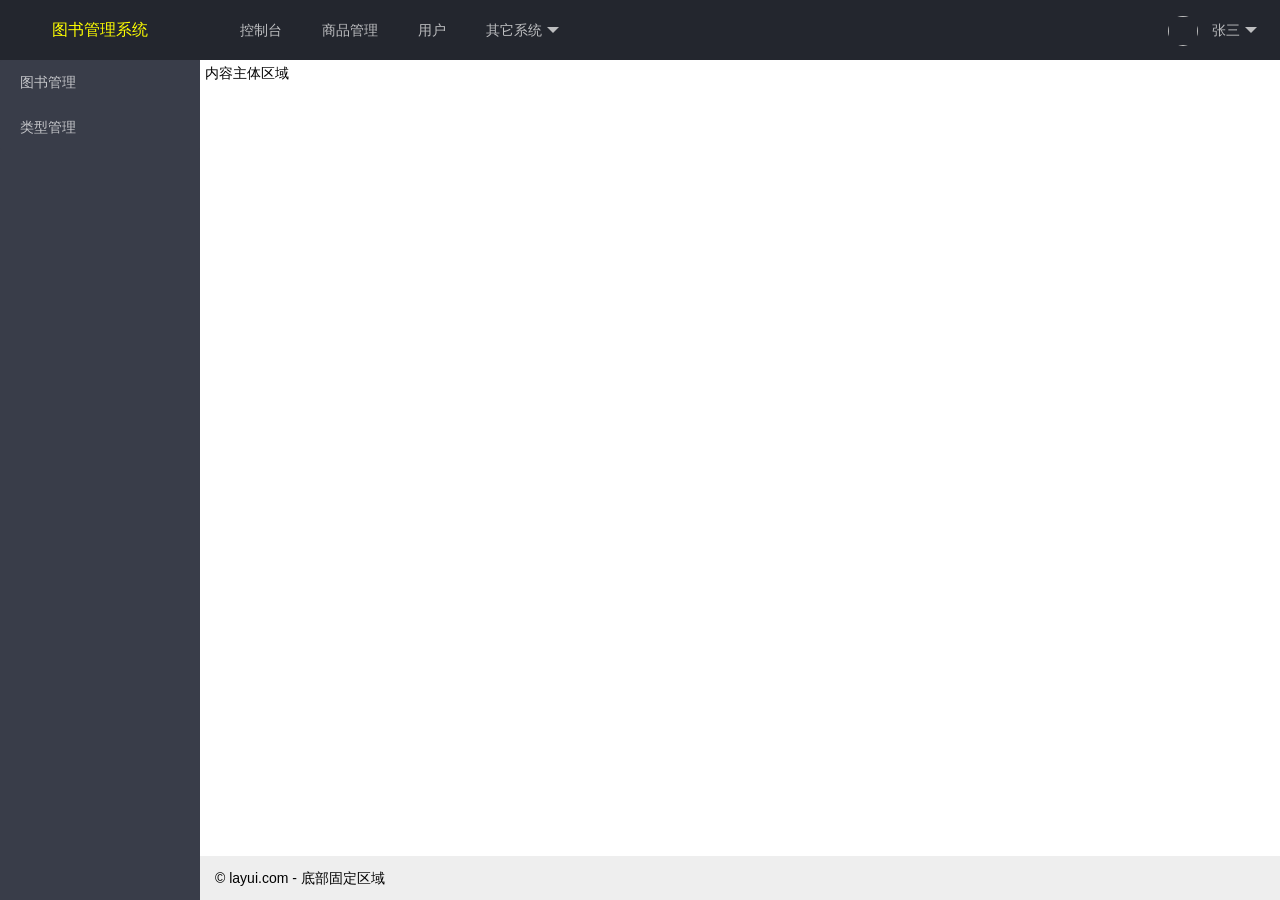
<file: test/src/main/webapp/view/index.html>
<!DOCTYPE html>
<html>
<head>
<meta charset="UTF-8">
<title>图书管理系统</title>
<link href="../static/layui/css/layui.css" type="text/css" rel="stylesheet">
<script type="text/javascript" src="../static/layui/layui.js"></script>
<script type="text/javascript" src="../static/js/jquery-3.5.1.min.js"></script>
<script type="text/javascript" src="../static/js/jquery.cookie.js"></script>
<script type="text/javascript" src="../static/js/config.js"></script>

</head>
<body class="layui-layout-body">
	<div class="layui-layout layui-layout-admin">
		<div class="layui-header">
			<div class="layui-logo"><a id="index" href="javascript:;" style="color:yellow;">图书管理系统</a></div>
			<!-- 头部区域（可配合layui已有的水平导航） -->
			<ul class="layui-nav layui-layout-left">
				<li class="layui-nav-item"><a href="">控制台</a></li>
				<li class="layui-nav-item"><a href="">商品管理</a></li>
				<li class="layui-nav-item"><a href="">用户</a></li>
				<li class="layui-nav-item"><a href="javascript:;">其它系统</a>
					<dl class="layui-nav-child">
						<dd>
							<a href="">邮件管理</a>
						</dd>
						<dd>
							<a href="">消息管理</a>
						</dd>
						<dd>
							<a href="">授权管理</a>
						</dd>
					</dl></li>
			</ul>
			<ul class="layui-nav layui-layout-right">
				<li class="layui-nav-item"><a  href="javascript:;"> <img
						id="adminImg" class="layui-nav-img"> <span id="adminName">张三</span>
				</a>
					<dl class="layui-nav-child">
						<dd>
							<a id="admin-info" href="javascript:;">基本资料</a>
						</dd>
						<dd>
							<a id="admin-logout" href="javascript:;">安全退出</a>
						</dd>
					</dl></li>
			</ul>
		</div>

		<div class="layui-side layui-bg-black">
			<div class="layui-side-scroll">
				<!-- 左侧导航区域（可配合layui已有的垂直导航） -->
				<ul class="layui-nav layui-nav-tree">
					<li class="layui-nav-item"><a  id="book_manage" href="javascript:;">图书管理</a></li>
					<li class="layui-nav-item"><a id="type_manage" href="javascript:;">类型管理</a></li>
				</ul>
			</div>
		</div>

		<div class="layui-body">
			<!-- 内容主体区域 -->
			<div style="padding: 5px;" id="main_content">内容主体区域</div>
		</div>

		<div class="layui-footer">
			<!-- 底部固定区域 -->
			© layui.com - 底部固定区域
		</div>
	</div>
	<script>
		//JavaScript代码区域
		layui.use(['element','layer'], function() {
			var element = layui.element;
			var layer = layui.layer; 
			
			//丛cookie中获取管理员信息
			var adminName = $.cookie("adminName");
			var adminId = $.cookie("adminId");
			var adminImg = $.cookie("adminImg");
			$("#adminName").text(adminName);
			$("#adminImg").attr('src',adminImg);
			$("#adminImg").css('height',30);
			$("#adminImg").css('width',30);
			
			$("#admin-info").click(function(){
				layer.open({
					  type: 2,
					  area: ['700px', '450px'],
					  fixed: false, //不固定
					  maxmin: true,
					  content: 'admin_info.html'
				});
			});
			$("#admin-logout").click(function(){
				layer.msg("退出成功",{
					icon: 6,
					time: 1200,
					shade: 0.4,
				},function(){
					adminLogout();
					window.location.href="../login.html"; //返回登录页
				});
				
			});
			
		});
	</script>
</body>
</html>
</file>
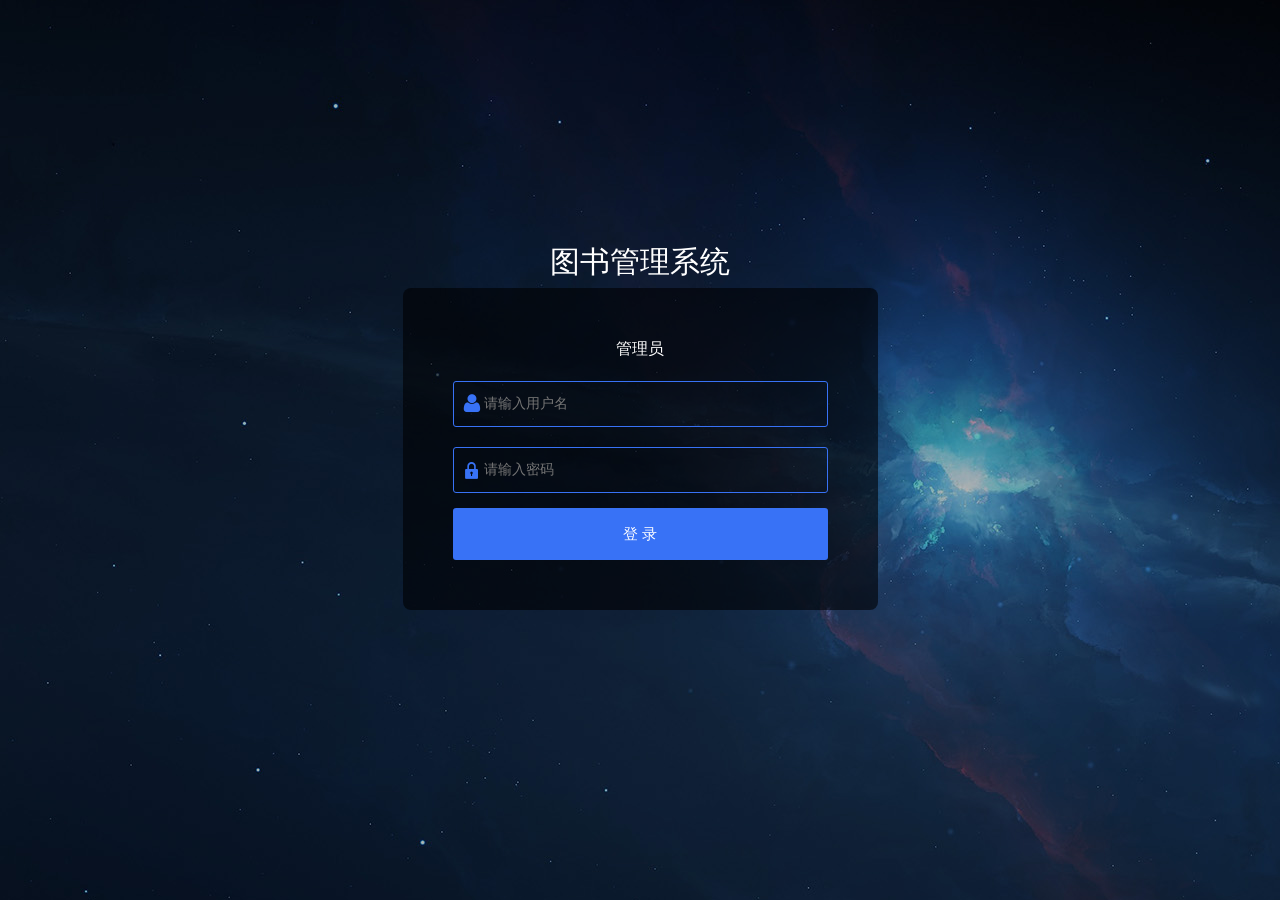
<file: test/src/main/webapp/login.html>
<!DOCTYPE html>
<html>
<head>
<meta http-equiv="Content-Type" content="text/html; charset=utf-8" />
<title>图书管理系统</title>
<meta charset=UTF-8>
<link rel="stylesheet" href="static/css/bootstrap.css">
<link href="static/iconfont/style.css" type="text/css" rel="stylesheet">
<link href="static/css/login.css" type="text/css" rel="stylesheet">
<script type="text/javascript" src="static/js/jquery-3.5.1.min.js"></script>
<script type="text/javascript" src="static/js/jquery.cookie.js"></script>
</head>
<body>
	<div class="container wrap1" style="height: 450px;">
		<h2 class="mg-b20 text-center">图书管理系统</h2>
		<div
			class="col-sm-8 col-md-5 center-auto pd-sm-50 pd-xs-20 main_content">
			<p class="text-center font16">管理员</p>
			<form action="">
				<div class="form-group mg-t20">
					<i class="icon-user icon_font"></i> <input type="text"
						class="login_input" required="required" placeholder="请输入用户名"
						id="adminNum" />
				</div>
				<div class="form-group mg-t20">
					<i class="icon-lock icon_font"></i> <input type="password"
						class="login_input" required="required" placeholder="请输入密码"
						id="adminPwd" />
				</div>
				<button type="button" class="login_btn" id="loginBtn">登 录</button>
			</form>
		</div>
		<!--row end-->
	</div>
	<!--container end-->

	<script>
		$("#loginBtn").click(function() {
			var adminNum = $("#adminNum").val();
			var adminPwd = $("#adminPwd").val();
			if (adminNum.length == 0 || adminPwd.length == 0) {
				alert("账号或密码不能为空");
				return;
			};
			$.ajax({
				url : 'admin/login',
				method : 'post',
				data : {
					adminNum : adminNum,
					adminPwd : adminPwd
				},
				success : function(data) {
					if (data.code == 0) {
						//登录成功，保存用户名，id到cookie，不设置有效时常，默认关闭浏览器即cookie失效
						$.cookie("adminName",data.data.adminName);
						$.cookie("adminId",data.data.aid);
						$.cookie("adminImg",data.data.headImg);
						//跳转页面
						window.location.href = "view/index.html";
					} else {
						alert(data.msg); //登录失败显示失败信息
						$("#adminPwd").val(""); //密码重新输入
					}
				},
				error : function(data) {
					alert(data.msg);
				}
			});
		});
	</script>

</body>
</html>
</file>
<file: test/src/main/webapp/static/layui/css/layui.css>
/** layui-v2.4.5 MIT License By https://www.layui.com */
 .layui-inline,img{display:inline-block;vertical-align:middle}h1,h2,h3,h4,h5,h6{font-weight:400}.layui-edge,.layui-header,.layui-inline,.layui-main{position:relative}.layui-elip,.layui-form-checkbox span,.layui-form-pane .layui-form-label{text-overflow:ellipsis;white-space:nowrap}.layui-btn,.layui-edge,.layui-inline,img{vertical-align:middle}.layui-btn,.layui-disabled,.layui-icon,.layui-unselect{-webkit-user-select:none;-ms-user-select:none;-moz-user-select:none}blockquote,body,button,dd,div,dl,dt,form,h1,h2,h3,h4,h5,h6,input,li,ol,p,pre,td,textarea,th,ul{margin:0;padding:0;-webkit-tap-highlight-color:rgba(0,0,0,0)}a:active,a:hover{outline:0}img{border:none}li{list-style:none}table{border-collapse:collapse;border-spacing:0}h4,h5,h6{font-size:100%}button,input,optgroup,option,select,textarea{font-family:inherit;font-size:inherit;font-style:inherit;font-weight:inherit;outline:0}pre{white-space:pre-wrap;white-space:-moz-pre-wrap;white-space:-pre-wrap;white-space:-o-pre-wrap;word-wrap:break-word}body{line-height:24px;font:14px Helvetica Neue,Helvetica,PingFang SC,Tahoma,Arial,sans-serif}hr{height:1px;margin:10px 0;border:0;clear:both}a{color:#333;text-decoration:none}a:hover{color:#777}a cite{font-style:normal;*cursor:pointer}.layui-border-box,.layui-border-box *{box-sizing:border-box}.layui-box,.layui-box *{box-sizing:content-box}.layui-clear{clear:both;*zoom:1}.layui-clear:after{content:'\20';clear:both;*zoom:1;display:block;height:0}.layui-inline{*display:inline;*zoom:1}.layui-edge{display:inline-block;width:0;height:0;border-width:6px;border-style:dashed;border-color:transparent;overflow:hidden}.layui-edge-top{top:-4px;border-bottom-color:#999;border-bottom-style:solid}.layui-edge-right{border-left-color:#999;border-left-style:solid}.layui-edge-bottom{top:2px;border-top-color:#999;border-top-style:solid}.layui-edge-left{border-right-color:#999;border-right-style:solid}.layui-elip{overflow:hidden}.layui-disabled,.layui-disabled:hover{color:#d2d2d2!important;cursor:not-allowed!important}.layui-circle{border-radius:100%}.layui-show{display:block!important}.layui-hide{display:none!important}@font-face{font-family:layui-icon;src:url(../font/iconfont.eot?v=240);src:url(../font/iconfont.eot?v=240#iefix) format('embedded-opentype'),url(../font/iconfont.svg?v=240#iconfont) format('svg'),url(../font/iconfont.woff?v=240) format('woff'),url(../font/iconfont.ttf?v=240) format('truetype')}.layui-icon{font-family:layui-icon!important;font-size:16px;font-style:normal;-webkit-font-smoothing:antialiased;-moz-osx-font-smoothing:grayscale}.layui-icon-reply-fill:before{content:"\e611"}.layui-icon-set-fill:before{content:"\e614"}.layui-icon-menu-fill:before{content:"\e60f"}.layui-icon-search:before{content:"\e615"}.layui-icon-share:before{content:"\e641"}.layui-icon-set-sm:before{content:"\e620"}.layui-icon-engine:before{content:"\e628"}.layui-icon-close:before{content:"\1006"}.layui-icon-close-fill:before{content:"\1007"}.layui-icon-chart-screen:before{content:"\e629"}.layui-icon-star:before{content:"\e600"}.layui-icon-circle-dot:before{content:"\e617"}.layui-icon-chat:before{content:"\e606"}.layui-icon-release:before{content:"\e609"}.layui-icon-list:before{content:"\e60a"}.layui-icon-chart:before{content:"\e62c"}.layui-icon-ok-circle:before{content:"\1005"}.layui-icon-layim-theme:before{content:"\e61b"}.layui-icon-table:before{content:"\e62d"}.layui-icon-right:before{content:"\e602"}.layui-icon-left:before{content:"\e603"}.layui-icon-cart-simple:before{content:"\e698"}.layui-icon-face-cry:before{content:"\e69c"}.layui-icon-face-smile:before{content:"\e6af"}.layui-icon-survey:before{content:"\e6b2"}.layui-icon-tree:before{content:"\e62e"}.layui-icon-upload-circle:before{content:"\e62f"}.layui-icon-add-circle:before{content:"\e61f"}.layui-icon-download-circle:before{content:"\e601"}.layui-icon-templeate-1:before{content:"\e630"}.layui-icon-util:before{content:"\e631"}.layui-icon-face-surprised:before{content:"\e664"}.layui-icon-edit:before{content:"\e642"}.layui-icon-speaker:before{content:"\e645"}.layui-icon-down:before{content:"\e61a"}.layui-icon-file:before{content:"\e621"}.layui-icon-layouts:before{content:"\e632"}.layui-icon-rate-half:before{content:"\e6c9"}.layui-icon-add-circle-fine:before{content:"\e608"}.layui-icon-prev-circle:before{content:"\e633"}.layui-icon-read:before{content:"\e705"}.layui-icon-404:before{content:"\e61c"}.layui-icon-carousel:before{content:"\e634"}.layui-icon-help:before{content:"\e607"}.layui-icon-code-circle:before{content:"\e635"}.layui-icon-water:before{content:"\e636"}.layui-icon-username:before{content:"\e66f"}.layui-icon-find-fill:before{content:"\e670"}.layui-icon-about:before{content:"\e60b"}.layui-icon-location:before{content:"\e715"}.layui-icon-up:before{content:"\e619"}.layui-icon-pause:before{content:"\e651"}.layui-icon-date:before{content:"\e637"}.layui-icon-layim-uploadfile:before{content:"\e61d"}.layui-icon-delete:before{content:"\e640"}.layui-icon-play:before{content:"\e652"}.layui-icon-top:before{content:"\e604"}.layui-icon-friends:before{content:"\e612"}.layui-icon-refresh-3:before{content:"\e9aa"}.layui-icon-ok:before{content:"\e605"}.layui-icon-layer:before{content:"\e638"}.layui-icon-face-smile-fine:before{content:"\e60c"}.layui-icon-dollar:before{content:"\e659"}.layui-icon-group:before{content:"\e613"}.layui-icon-layim-download:before{content:"\e61e"}.layui-icon-picture-fine:before{content:"\e60d"}.layui-icon-link:before{content:"\e64c"}.layui-icon-diamond:before{content:"\e735"}.layui-icon-log:before{content:"\e60e"}.layui-icon-rate-solid:before{content:"\e67a"}.layui-icon-fonts-del:before{content:"\e64f"}.layui-icon-unlink:before{content:"\e64d"}.layui-icon-fonts-clear:before{content:"\e639"}.layui-icon-triangle-r:before{content:"\e623"}.layui-icon-circle:before{content:"\e63f"}.layui-icon-radio:before{content:"\e643"}.layui-icon-align-center:before{content:"\e647"}.layui-icon-align-right:before{content:"\e648"}.layui-icon-align-left:before{content:"\e649"}.layui-icon-loading-1:before{content:"\e63e"}.layui-icon-return:before{content:"\e65c"}.layui-icon-fonts-strong:before{content:"\e62b"}.layui-icon-upload:before{content:"\e67c"}.layui-icon-dialogue:before{content:"\e63a"}.layui-icon-video:before{content:"\e6ed"}.layui-icon-headset:before{content:"\e6fc"}.layui-icon-cellphone-fine:before{content:"\e63b"}.layui-icon-add-1:before{content:"\e654"}.layui-icon-face-smile-b:before{content:"\e650"}.layui-icon-fonts-html:before{content:"\e64b"}.layui-icon-form:before{content:"\e63c"}.layui-icon-cart:before{content:"\e657"}.layui-icon-camera-fill:before{content:"\e65d"}.layui-icon-tabs:before{content:"\e62a"}.layui-icon-fonts-code:before{content:"\e64e"}.layui-icon-fire:before{content:"\e756"}.layui-icon-set:before{content:"\e716"}.layui-icon-fonts-u:before{content:"\e646"}.layui-icon-triangle-d:before{content:"\e625"}.layui-icon-tips:before{content:"\e702"}.layui-icon-picture:before{content:"\e64a"}.layui-icon-more-vertical:before{content:"\e671"}.layui-icon-flag:before{content:"\e66c"}.layui-icon-loading:before{content:"\e63d"}.layui-icon-fonts-i:before{content:"\e644"}.layui-icon-refresh-1:before{content:"\e666"}.layui-icon-rmb:before{content:"\e65e"}.layui-icon-home:before{content:"\e68e"}.layui-icon-user:before{content:"\e770"}.layui-icon-notice:before{content:"\e667"}.layui-icon-login-weibo:before{content:"\e675"}.layui-icon-voice:before{content:"\e688"}.layui-icon-upload-drag:before{content:"\e681"}.layui-icon-login-qq:before{content:"\e676"}.layui-icon-snowflake:before{content:"\e6b1"}.layui-icon-file-b:before{content:"\e655"}.layui-icon-template:before{content:"\e663"}.layui-icon-auz:before{content:"\e672"}.layui-icon-console:before{content:"\e665"}.layui-icon-app:before{content:"\e653"}.layui-icon-prev:before{content:"\e65a"}.layui-icon-website:before{content:"\e7ae"}.layui-icon-next:before{content:"\e65b"}.layui-icon-component:before{content:"\e857"}.layui-icon-more:before{content:"\e65f"}.layui-icon-login-wechat:before{content:"\e677"}.layui-icon-shrink-right:before{content:"\e668"}.layui-icon-spread-left:before{content:"\e66b"}.layui-icon-camera:before{content:"\e660"}.layui-icon-note:before{content:"\e66e"}.layui-icon-refresh:before{content:"\e669"}.layui-icon-female:before{content:"\e661"}.layui-icon-male:before{content:"\e662"}.layui-icon-password:before{content:"\e673"}.layui-icon-senior:before{content:"\e674"}.layui-icon-theme:before{content:"\e66a"}.layui-icon-tread:before{content:"\e6c5"}.layui-icon-praise:before{content:"\e6c6"}.layui-icon-star-fill:before{content:"\e658"}.layui-icon-rate:before{content:"\e67b"}.layui-icon-template-1:before{content:"\e656"}.layui-icon-vercode:before{content:"\e679"}.layui-icon-cellphone:before{content:"\e678"}.layui-icon-screen-full:before{content:"\e622"}.layui-icon-screen-restore:before{content:"\e758"}.layui-icon-cols:before{content:"\e610"}.layui-icon-export:before{content:"\e67d"}.layui-icon-print:before{content:"\e66d"}.layui-icon-slider:before{content:"\e714"}.layui-main{width:1140px;margin:0 auto}.layui-header{z-index:1000;height:60px}.layui-header a:hover{transition:all .5s;-webkit-transition:all .5s}.layui-side{position:fixed;left:0;top:0;bottom:0;z-index:999;width:200px;overflow-x:hidden}.layui-side-scroll{position:relative;width:220px;height:100%;overflow-x:hidden}.layui-body{position:absolute;left:200px;right:0;top:0;bottom:0;z-index:998;width:auto;overflow:hidden;overflow-y:auto;box-sizing:border-box}.layui-layout-body{overflow:hidden}.layui-layout-admin .layui-header{background-color:#23262E}.layui-layout-admin .layui-side{top:60px;width:200px;overflow-x:hidden}.layui-layout-admin .layui-body{top:60px;bottom:44px}.layui-layout-admin .layui-main{width:auto;margin:0 15px}.layui-layout-admin .layui-footer{position:fixed;left:200px;right:0;bottom:0;height:44px;line-height:44px;padding:0 15px;background-color:#eee}.layui-layout-admin .layui-logo{position:absolute;left:0;top:0;width:200px;height:100%;line-height:60px;text-align:center;color:#009688;font-size:16px}.layui-layout-admin .layui-header .layui-nav{background:0 0}.layui-layout-left{position:absolute!important;left:200px;top:0}.layui-layout-right{position:absolute!important;right:0;top:0}.layui-container{position:relative;margin:0 auto;padding:0 15px;box-sizing:border-box}.layui-fluid{position:relative;margin:0 auto;padding:0 15px}.layui-row:after,.layui-row:before{content:'';display:block;clear:both}.layui-col-lg1,.layui-col-lg10,.layui-col-lg11,.layui-col-lg12,.layui-col-lg2,.layui-col-lg3,.layui-col-lg4,.layui-col-lg5,.layui-col-lg6,.layui-col-lg7,.layui-col-lg8,.layui-col-lg9,.layui-col-md1,.layui-col-md10,.layui-col-md11,.layui-col-md12,.layui-col-md2,.layui-col-md3,.layui-col-md4,.layui-col-md5,.layui-col-md6,.layui-col-md7,.layui-col-md8,.layui-col-md9,.layui-col-sm1,.layui-col-sm10,.layui-col-sm11,.layui-col-sm12,.layui-col-sm2,.layui-col-sm3,.layui-col-sm4,.layui-col-sm5,.layui-col-sm6,.layui-col-sm7,.layui-col-sm8,.layui-col-sm9,.layui-col-xs1,.layui-col-xs10,.layui-col-xs11,.layui-col-xs12,.layui-col-xs2,.layui-col-xs3,.layui-col-xs4,.layui-col-xs5,.layui-col-xs6,.layui-col-xs7,.layui-col-xs8,.layui-col-xs9{position:relative;display:block;box-sizing:border-box}.layui-col-xs1,.layui-col-xs10,.layui-col-xs11,.layui-col-xs12,.layui-col-xs2,.layui-col-xs3,.layui-col-xs4,.layui-col-xs5,.layui-col-xs6,.layui-col-xs7,.layui-col-xs8,.layui-col-xs9{float:left}.layui-col-xs1{width:8.33333333%}.layui-col-xs2{width:16.66666667%}.layui-col-xs3{width:25%}.layui-col-xs4{width:33.33333333%}.layui-col-xs5{width:41.66666667%}.layui-col-xs6{width:50%}.layui-col-xs7{width:58.33333333%}.layui-col-xs8{width:66.66666667%}.layui-col-xs9{width:75%}.layui-col-xs10{width:83.33333333%}.layui-col-xs11{width:91.66666667%}.layui-col-xs12{width:100%}.layui-col-xs-offset1{margin-left:8.33333333%}.layui-col-xs-offset2{margin-left:16.66666667%}.layui-col-xs-offset3{margin-left:25%}.layui-col-xs-offset4{margin-left:33.33333333%}.layui-col-xs-offset5{margin-left:41.66666667%}.layui-col-xs-offset6{margin-left:50%}.layui-col-xs-offset7{margin-left:58.33333333%}.layui-col-xs-offset8{margin-left:66.66666667%}.layui-col-xs-offset9{margin-left:75%}.layui-col-xs-offset10{margin-left:83.33333333%}.layui-col-xs-offset11{margin-left:91.66666667%}.layui-col-xs-offset12{margin-left:100%}@media screen and (max-width:768px){.layui-hide-xs{display:none!important}.layui-show-xs-block{display:block!important}.layui-show-xs-inline{display:inline!important}.layui-show-xs-inline-block{display:inline-block!important}}@media screen and (min-width:768px){.layui-container{width:750px}.layui-hide-sm{display:none!important}.layui-show-sm-block{display:block!important}.layui-show-sm-inline{display:inline!important}.layui-show-sm-inline-block{display:inline-block!important}.layui-col-sm1,.layui-col-sm10,.layui-col-sm11,.layui-col-sm12,.layui-col-sm2,.layui-col-sm3,.layui-col-sm4,.layui-col-sm5,.layui-col-sm6,.layui-col-sm7,.layui-col-sm8,.layui-col-sm9{float:left}.layui-col-sm1{width:8.33333333%}.layui-col-sm2{width:16.66666667%}.layui-col-sm3{width:25%}.layui-col-sm4{width:33.33333333%}.layui-col-sm5{width:41.66666667%}.layui-col-sm6{width:50%}.layui-col-sm7{width:58.33333333%}.layui-col-sm8{width:66.66666667%}.layui-col-sm9{width:75%}.layui-col-sm10{width:83.33333333%}.layui-col-sm11{width:91.66666667%}.layui-col-sm12{width:100%}.layui-col-sm-offset1{margin-left:8.33333333%}.layui-col-sm-offset2{margin-left:16.66666667%}.layui-col-sm-offset3{margin-left:25%}.layui-col-sm-offset4{margin-left:33.33333333%}.layui-col-sm-offset5{margin-left:41.66666667%}.layui-col-sm-offset6{margin-left:50%}.layui-col-sm-offset7{margin-left:58.33333333%}.layui-col-sm-offset8{margin-left:66.66666667%}.layui-col-sm-offset9{margin-left:75%}.layui-col-sm-offset10{margin-left:83.33333333%}.layui-col-sm-offset11{margin-left:91.66666667%}.layui-col-sm-offset12{margin-left:100%}}@media screen and (min-width:992px){.layui-container{width:970px}.layui-hide-md{display:none!important}.layui-show-md-block{display:block!important}.layui-show-md-inline{display:inline!important}.layui-show-md-inline-block{display:inline-block!important}.layui-col-md1,.layui-col-md10,.layui-col-md11,.layui-col-md12,.layui-col-md2,.layui-col-md3,.layui-col-md4,.layui-col-md5,.layui-col-md6,.layui-col-md7,.layui-col-md8,.layui-col-md9{float:left}.layui-col-md1{width:8.33333333%}.layui-col-md2{width:16.66666667%}.layui-col-md3{width:25%}.layui-col-md4{width:33.33333333%}.layui-col-md5{width:41.66666667%}.layui-col-md6{width:50%}.layui-col-md7{width:58.33333333%}.layui-col-md8{width:66.66666667%}.layui-col-md9{width:75%}.layui-col-md10{width:83.33333333%}.layui-col-md11{width:91.66666667%}.layui-col-md12{width:100%}.layui-col-md-offset1{margin-left:8.33333333%}.layui-col-md-offset2{margin-left:16.66666667%}.layui-col-md-offset3{margin-left:25%}.layui-col-md-offset4{margin-left:33.33333333%}.layui-col-md-offset5{margin-left:41.66666667%}.layui-col-md-offset6{margin-left:50%}.layui-col-md-offset7{margin-left:58.33333333%}.layui-col-md-offset8{margin-left:66.66666667%}.layui-col-md-offset9{margin-left:75%}.layui-col-md-offset10{margin-left:83.33333333%}.layui-col-md-offset11{margin-left:91.66666667%}.layui-col-md-offset12{margin-left:100%}}@media screen and (min-width:1200px){.layui-container{width:1170px}.layui-hide-lg{display:none!important}.layui-show-lg-block{display:block!important}.layui-show-lg-inline{display:inline!important}.layui-show-lg-inline-block{display:inline-block!important}.layui-col-lg1,.layui-col-lg10,.layui-col-lg11,.layui-col-lg12,.layui-col-lg2,.layui-col-lg3,.layui-col-lg4,.layui-col-lg5,.layui-col-lg6,.layui-col-lg7,.layui-col-lg8,.layui-col-lg9{float:left}.layui-col-lg1{width:8.33333333%}.layui-col-lg2{width:16.66666667%}.layui-col-lg3{width:25%}.layui-col-lg4{width:33.33333333%}.layui-col-lg5{width:41.66666667%}.layui-col-lg6{width:50%}.layui-col-lg7{width:58.33333333%}.layui-col-lg8{width:66.66666667%}.layui-col-lg9{width:75%}.layui-col-lg10{width:83.33333333%}.layui-col-lg11{width:91.66666667%}.layui-col-lg12{width:100%}.layui-col-lg-offset1{margin-left:8.33333333%}.layui-col-lg-offset2{margin-left:16.66666667%}.layui-col-lg-offset3{margin-left:25%}.layui-col-lg-offset4{margin-left:33.33333333%}.layui-col-lg-offset5{margin-left:41.66666667%}.layui-col-lg-offset6{margin-left:50%}.layui-col-lg-offset7{margin-left:58.33333333%}.layui-col-lg-offset8{margin-left:66.66666667%}.layui-col-lg-offset9{margin-left:75%}.layui-col-lg-offset10{margin-left:83.33333333%}.layui-col-lg-offset11{margin-left:91.66666667%}.layui-col-lg-offset12{margin-left:100%}}.layui-col-space1{margin:-.5px}.layui-col-space1>*{padding:.5px}.layui-col-space3{margin:-1.5px}.layui-col-space3>*{padding:1.5px}.layui-col-space5{margin:-2.5px}.layui-col-space5>*{padding:2.5px}.layui-col-space8{margin:-3.5px}.layui-col-space8>*{padding:3.5px}.layui-col-space10{margin:-5px}.layui-col-space10>*{padding:5px}.layui-col-space12{margin:-6px}.layui-col-space12>*{padding:6px}.layui-col-space15{margin:-7.5px}.layui-col-space15>*{padding:7.5px}.layui-col-space18{margin:-9px}.layui-col-space18>*{padding:9px}.layui-col-space20{margin:-10px}.layui-col-space20>*{padding:10px}.layui-col-space22{margin:-11px}.layui-col-space22>*{padding:11px}.layui-col-space25{margin:-12.5px}.layui-col-space25>*{padding:12.5px}.layui-col-space30{margin:-15px}.layui-col-space30>*{padding:15px}.layui-btn,.layui-input,.layui-select,.layui-textarea,.layui-upload-button{outline:0;-webkit-appearance:none;transition:all .3s;-webkit-transition:all .3s;box-sizing:border-box}.layui-elem-quote{margin-bottom:10px;padding:15px;line-height:22px;border-left:5px solid #009688;border-radius:0 2px 2px 0;background-color:#f2f2f2}.layui-quote-nm{border-style:solid;border-width:1px 1px 1px 5px;background:0 0}.layui-elem-field{margin-bottom:10px;padding:0;border-width:1px;border-style:solid}.layui-elem-field legend{margin-left:20px;padding:0 10px;font-size:20px;font-weight:300}.layui-field-title{margin:10px 0 20px;border-width:1px 0 0}.layui-field-box{padding:10px 15px}.layui-field-title .layui-field-box{padding:10px 0}.layui-progress{position:relative;height:6px;border-radius:20px;background-color:#e2e2e2}.layui-progress-bar{position:absolute;left:0;top:0;width:0;max-width:100%;height:6px;border-radius:20px;text-align:right;background-color:#5FB878;transition:all .3s;-webkit-transition:all .3s}.layui-progress-big,.layui-progress-big .layui-progress-bar{height:18px;line-height:18px}.layui-progress-text{position:relative;top:-20px;line-height:18px;font-size:12px;color:#666}.layui-progress-big .layui-progress-text{position:static;padding:0 10px;color:#fff}.layui-collapse{border-width:1px;border-style:solid;border-radius:2px}.layui-colla-content,.layui-colla-item{border-top-width:1px;border-top-style:solid}.layui-colla-item:first-child{border-top:none}.layui-colla-title{position:relative;height:42px;line-height:42px;padding:0 15px 0 35px;color:#333;background-color:#f2f2f2;cursor:pointer;font-size:14px;overflow:hidden}.layui-colla-content{display:none;padding:10px 15px;line-height:22px;color:#666}.layui-colla-icon{position:absolute;left:15px;top:0;font-size:14px}.layui-card{margin-bottom:15px;border-radius:2px;background-color:#fff;box-shadow:0 1px 2px 0 rgba(0,0,0,.05)}.layui-card:last-child{margin-bottom:0}.layui-card-header{position:relative;height:42px;line-height:42px;padding:0 15px;border-bottom:1px solid #f6f6f6;color:#333;border-radius:2px 2px 0 0;font-size:14px}.layui-bg-black,.layui-bg-blue,.layui-bg-cyan,.layui-bg-green,.layui-bg-orange,.layui-bg-red{color:#fff!important}.layui-card-body{position:relative;padding:10px 15px;line-height:24px}.layui-card-body[pad15]{padding:15px}.layui-card-body[pad20]{padding:20px}.layui-card-body .layui-table{margin:5px 0}.layui-card .layui-tab{margin:0}.layui-panel-window{position:relative;padding:15px;border-radius:0;border-top:5px solid #E6E6E6;background-color:#fff}.layui-auxiliar-moving{position:fixed;left:0;right:0;top:0;bottom:0;width:100%;height:100%;background:0 0;z-index:9999999999}.layui-form-label,.layui-form-mid,.layui-form-select,.layui-input-block,.layui-input-inline,.layui-textarea{position:relative}.layui-bg-red{background-color:#FF5722!important}.layui-bg-orange{background-color:#FFB800!important}.layui-bg-green{background-color:#009688!important}.layui-bg-cyan{background-color:#2F4056!important}.layui-bg-blue{background-color:#1E9FFF!important}.layui-bg-black{background-color:#393D49!important}.layui-bg-gray{background-color:#eee!important;color:#666!important}.layui-badge-rim,.layui-colla-content,.layui-colla-item,.layui-collapse,.layui-elem-field,.layui-form-pane .layui-form-item[pane],.layui-form-pane .layui-form-label,.layui-input,.layui-layedit,.layui-layedit-tool,.layui-quote-nm,.layui-select,.layui-tab-bar,.layui-tab-card,.layui-tab-title,.layui-tab-title .layui-this:after,.layui-textarea{border-color:#e6e6e6}.layui-timeline-item:before,hr{background-color:#e6e6e6}.layui-text{line-height:22px;font-size:14px;color:#666}.layui-text h1,.layui-text h2,.layui-text h3{font-weight:500;color:#333}.layui-text h1{font-size:30px}.layui-text h2{font-size:24px}.layui-text h3{font-size:18px}.layui-text a:not(.layui-btn){color:#01AAED}.layui-text a:not(.layui-btn):hover{text-decoration:underline}.layui-text ul{padding:5px 0 5px 15px}.layui-text ul li{margin-top:5px;list-style-type:disc}.layui-text em,.layui-word-aux{color:#999!important;padding:0 5px!important}.layui-btn{display:inline-block;height:38px;line-height:38px;padding:0 18px;background-color:#009688;color:#fff;white-space:nowrap;text-align:center;font-size:14px;border:none;border-radius:2px;cursor:pointer}.layui-btn:hover{opacity:.8;filter:alpha(opacity=80);color:#fff}.layui-btn:active{opacity:1;filter:alpha(opacity=100)}.layui-btn+.layui-btn{margin-left:10px}.layui-btn-container{font-size:0}.layui-btn-container .layui-btn{margin-right:10px;margin-bottom:10px}.layui-btn-container .layui-btn+.layui-btn{margin-left:0}.layui-table .layui-btn-container .layui-btn{margin-bottom:9px}.layui-btn-radius{border-radius:100px}.layui-btn .layui-icon{margin-right:3px;font-size:18px;vertical-align:bottom;vertical-align:middle\9}.layui-btn-primary{border:1px solid #C9C9C9;background-color:#fff;color:#555}.layui-btn-primary:hover{border-color:#009688;color:#333}.layui-btn-normal{background-color:#1E9FFF}.layui-btn-warm{background-color:#FFB800}.layui-btn-danger{background-color:#FF5722}.layui-btn-disabled,.layui-btn-disabled:active,.layui-btn-disabled:hover{border:1px solid #e6e6e6;background-color:#FBFBFB;color:#C9C9C9;cursor:not-allowed;opacity:1}.layui-btn-lg{height:44px;line-height:44px;padding:0 25px;font-size:16px}.layui-btn-sm{height:30px;line-height:30px;padding:0 10px;font-size:12px}.layui-btn-sm i{font-size:16px!important}.layui-btn-xs{height:22px;line-height:22px;padding:0 5px;font-size:12px}.layui-btn-xs i{font-size:14px!important}.layui-btn-group{display:inline-block;vertical-align:middle;font-size:0}.layui-btn-group .layui-btn{margin-left:0!important;margin-right:0!important;border-left:1px solid rgba(255,255,255,.5);border-radius:0}.layui-btn-group .layui-btn-primary{border-left:none}.layui-btn-group .layui-btn-primary:hover{border-color:#C9C9C9;color:#009688}.layui-btn-group .layui-btn:first-child{border-left:none;border-radius:2px 0 0 2px}.layui-btn-group .layui-btn-primary:first-child{border-left:1px solid #c9c9c9}.layui-btn-group .layui-btn:last-child{border-radius:0 2px 2px 0}.layui-btn-group .layui-btn+.layui-btn{margin-left:0}.layui-btn-group+.layui-btn-group{margin-left:10px}.layui-btn-fluid{width:100%}.layui-input,.layui-select,.layui-textarea{height:38px;line-height:1.3;line-height:38px\9;border-width:1px;border-style:solid;background-color:#fff;border-radius:2px}.layui-input::-webkit-input-placeholder,.layui-select::-webkit-input-placeholder,.layui-textarea::-webkit-input-placeholder{line-height:1.3}.layui-input,.layui-textarea{display:block;width:100%;padding-left:10px}.layui-input:hover,.layui-textarea:hover{border-color:#D2D2D2!important}.layui-input:focus,.layui-textarea:focus{border-color:#C9C9C9!important}.layui-textarea{min-height:100px;height:auto;line-height:20px;padding:6px 10px;resize:vertical}.layui-select{padding:0 10px}.layui-form input[type=checkbox],.layui-form input[type=radio],.layui-form select{display:none}.layui-form [lay-ignore]{display:initial}.layui-form-item{margin-bottom:15px;clear:both;*zoom:1}.layui-form-item:after{content:'\20';clear:both;*zoom:1;display:block;height:0}.layui-form-label{float:left;display:block;padding:9px 15px;width:80px;font-weight:400;line-height:20px;text-align:right}.layui-form-label-col{display:block;float:none;padding:9px 0;line-height:20px;text-align:left}.layui-form-item .layui-inline{margin-bottom:5px;margin-right:10px}.layui-input-block{margin-left:110px;min-height:36px}.layui-input-inline{display:inline-block;vertical-align:middle}.layui-form-item .layui-input-inline{float:left;width:190px;margin-right:10px}.layui-form-text .layui-input-inline{width:auto}.layui-form-mid{float:left;display:block;padding:9px 0!important;line-height:20px;margin-right:10px}.layui-form-danger+.layui-form-select .layui-input,.layui-form-danger:focus{border-color:#FF5722!important}.layui-form-select .layui-input{padding-right:30px;cursor:pointer}.layui-form-select .layui-edge{position:absolute;right:10px;top:50%;margin-top:-3px;cursor:pointer;border-width:6px;border-top-color:#c2c2c2;border-top-style:solid;transition:all .3s;-webkit-transition:all .3s}.layui-form-select dl{display:none;position:absolute;left:0;top:42px;padding:5px 0;z-index:899;min-width:100%;border:1px solid #d2d2d2;max-height:300px;overflow-y:auto;background-color:#fff;border-radius:2px;box-shadow:0 2px 4px rgba(0,0,0,.12);box-sizing:border-box}.layui-form-select dl dd,.layui-form-select dl dt{padding:0 10px;line-height:36px;white-space:nowrap;overflow:hidden;text-overflow:ellipsis}.layui-form-select dl dt{font-size:12px;color:#999}.layui-form-select dl dd{cursor:pointer}.layui-form-select dl dd:hover{background-color:#f2f2f2;-webkit-transition:.5s all;transition:.5s all}.layui-form-select .layui-select-group dd{padding-left:20px}.layui-form-select dl dd.layui-select-tips{padding-left:10px!important;color:#999}.layui-form-select dl dd.layui-this{background-color:#5FB878;color:#fff}.layui-form-checkbox,.layui-form-select dl dd.layui-disabled{background-color:#fff}.layui-form-selected dl{display:block}.layui-form-checkbox,.layui-form-checkbox *,.layui-form-switch{display:inline-block;vertical-align:middle}.layui-form-selected .layui-edge{margin-top:-9px;-webkit-transform:rotate(180deg);transform:rotate(180deg);margin-top:-3px\9}:root .layui-form-selected .layui-edge{margin-top:-9px\0/IE9}.layui-form-selectup dl{top:auto;bottom:42px}.layui-select-none{margin:5px 0;text-align:center;color:#999}.layui-select-disabled .layui-disabled{border-color:#eee!important}.layui-select-disabled .layui-edge{border-top-color:#d2d2d2}.layui-form-checkbox{position:relative;height:30px;line-height:30px;margin-right:10px;padding-right:30px;cursor:pointer;font-size:0;-webkit-transition:.1s linear;transition:.1s linear;box-sizing:border-box}.layui-form-checkbox span{padding:0 10px;height:100%;font-size:14px;border-radius:2px 0 0 2px;background-color:#d2d2d2;color:#fff;overflow:hidden}.layui-form-checkbox:hover span{background-color:#c2c2c2}.layui-form-checkbox i{position:absolute;right:0;top:0;width:30px;height:28px;border:1px solid #d2d2d2;border-left:none;border-radius:0 2px 2px 0;color:#fff;font-size:20px;text-align:center}.layui-form-checkbox:hover i{border-color:#c2c2c2;color:#c2c2c2}.layui-form-checked,.layui-form-checked:hover{border-color:#5FB878}.layui-form-checked span,.layui-form-checked:hover span{background-color:#5FB878}.layui-form-checked i,.layui-form-checked:hover i{color:#5FB878}.layui-form-item .layui-form-checkbox{margin-top:4px}.layui-form-checkbox[lay-skin=primary]{height:auto!important;line-height:normal!important;min-width:18px;min-height:18px;border:none!important;margin-right:0;padding-left:28px;padding-right:0;background:0 0}.layui-form-checkbox[lay-skin=primary] span{padding-left:0;padding-right:15px;line-height:18px;background:0 0;color:#666}.layui-form-checkbox[lay-skin=primary] i{right:auto;left:0;width:16px;height:16px;line-height:16px;border:1px solid #d2d2d2;font-size:12px;border-radius:2px;background-color:#fff;-webkit-transition:.1s linear;transition:.1s linear}.layui-form-checkbox[lay-skin=primary]:hover i{border-color:#5FB878;color:#fff}.layui-form-checked[lay-skin=primary] i{border-color:#5FB878;background-color:#5FB878;color:#fff}.layui-checkbox-disbaled[lay-skin=primary] span{background:0 0!important;color:#c2c2c2}.layui-checkbox-disbaled[lay-skin=primary]:hover i{border-color:#d2d2d2}.layui-form-item .layui-form-checkbox[lay-skin=primary]{margin-top:10px}.layui-form-switch{position:relative;height:22px;line-height:22px;min-width:35px;padding:0 5px;margin-top:8px;border:1px solid #d2d2d2;border-radius:20px;cursor:pointer;background-color:#fff;-webkit-transition:.1s linear;transition:.1s linear}.layui-form-switch i{position:absolute;left:5px;top:3px;width:16px;height:16px;border-radius:20px;background-color:#d2d2d2;-webkit-transition:.1s linear;transition:.1s linear}.layui-form-switch em{position:relative;top:0;width:25px;margin-left:21px;padding:0!important;text-align:center!important;color:#999!important;font-style:normal!important;font-size:12px}.layui-form-onswitch{border-color:#5FB878;background-color:#5FB878}.layui-checkbox-disbaled,.layui-checkbox-disbaled i{border-color:#e2e2e2!important}.layui-form-onswitch i{left:100%;margin-left:-21px;background-color:#fff}.layui-form-onswitch em{margin-left:5px;margin-right:21px;color:#fff!important}.layui-checkbox-disbaled span{background-color:#e2e2e2!important}.layui-checkbox-disbaled:hover i{color:#fff!important}[lay-radio]{display:none}.layui-form-radio,.layui-form-radio *{display:inline-block;vertical-align:middle}.layui-form-radio{line-height:28px;margin:6px 10px 0 0;padding-right:10px;cursor:pointer;font-size:0}.layui-form-radio *{font-size:14px}.layui-form-radio>i{margin-right:8px;font-size:22px;color:#c2c2c2}.layui-form-radio>i:hover,.layui-form-radioed>i{color:#5FB878}.layui-radio-disbaled>i{color:#e2e2e2!important}.layui-form-pane .layui-form-label{width:110px;padding:8px 15px;height:38px;line-height:20px;border-width:1px;border-style:solid;border-radius:2px 0 0 2px;text-align:center;background-color:#FBFBFB;overflow:hidden;box-sizing:border-box}.layui-form-pane .layui-input-inline{margin-left:-1px}.layui-form-pane .layui-input-block{margin-left:110px;left:-1px}.layui-form-pane .layui-input{border-radius:0 2px 2px 0}.layui-form-pane .layui-form-text .layui-form-label{float:none;width:100%;border-radius:2px;box-sizing:border-box;text-align:left}.layui-form-pane .layui-form-text .layui-input-inline{display:block;margin:0;top:-1px;clear:both}.layui-form-pane .layui-form-text .layui-input-block{margin:0;left:0;top:-1px}.layui-form-pane .layui-form-text .layui-textarea{min-height:100px;border-radius:0 0 2px 2px}.layui-form-pane .layui-form-checkbox{margin:4px 0 4px 10px}.layui-form-pane .layui-form-radio,.layui-form-pane .layui-form-switch{margin-top:6px;margin-left:10px}.layui-form-pane .layui-form-item[pane]{position:relative;border-width:1px;border-style:solid}.layui-form-pane .layui-form-item[pane] .layui-form-label{position:absolute;left:0;top:0;height:100%;border-width:0 1px 0 0}.layui-form-pane .layui-form-item[pane] .layui-input-inline{margin-left:110px}@media screen and (max-width:450px){.layui-form-item .layui-form-label{text-overflow:ellipsis;overflow:hidden;white-space:nowrap}.layui-form-item .layui-inline{display:block;margin-right:0;margin-bottom:20px;clear:both}.layui-form-item .layui-inline:after{content:'\20';clear:both;display:block;height:0}.layui-form-item .layui-input-inline{display:block;float:none;left:-3px;width:auto;margin:0 0 10px 112px}.layui-form-item .layui-input-inline+.layui-form-mid{margin-left:110px;top:-5px;padding:0}.layui-form-item .layui-form-checkbox{margin-right:5px;margin-bottom:5px}}.layui-layedit{border-width:1px;border-style:solid;border-radius:2px}.layui-layedit-tool{padding:3px 5px;border-bottom-width:1px;border-bottom-style:solid;font-size:0}.layedit-tool-fixed{position:fixed;top:0;border-top:1px solid #e2e2e2}.layui-layedit-tool .layedit-tool-mid,.layui-layedit-tool .layui-icon{display:inline-block;vertical-align:middle;text-align:center;font-size:14px}.layui-layedit-tool .layui-icon{position:relative;width:32px;height:30px;line-height:30px;margin:3px 5px;color:#777;cursor:pointer;border-radius:2px}.layui-layedit-tool .layui-icon:hover{color:#393D49}.layui-layedit-tool .layui-icon:active{color:#000}.layui-layedit-tool .layedit-tool-active{background-color:#e2e2e2;color:#000}.layui-layedit-tool .layui-disabled,.layui-layedit-tool .layui-disabled:hover{color:#d2d2d2;cursor:not-allowed}.layui-layedit-tool .layedit-tool-mid{width:1px;height:18px;margin:0 10px;background-color:#d2d2d2}.layedit-tool-html{width:50px!important;font-size:30px!important}.layedit-tool-b,.layedit-tool-code,.layedit-tool-help{font-size:16px!important}.layedit-tool-d,.layedit-tool-face,.layedit-tool-image,.layedit-tool-unlink{font-size:18px!important}.layedit-tool-image input{position:absolute;font-size:0;left:0;top:0;width:100%;height:100%;opacity:.01;filter:Alpha(opacity=1);cursor:pointer}.layui-layedit-iframe iframe{display:block;width:100%}#LAY_layedit_code{overflow:hidden}.layui-laypage{display:inline-block;*display:inline;*zoom:1;vertical-align:middle;margin:10px 0;font-size:0}.layui-laypage>a:first-child,.layui-laypage>a:first-child em{border-radius:2px 0 0 2px}.layui-laypage>a:last-child,.layui-laypage>a:last-child em{border-radius:0 2px 2px 0}.layui-laypage>:first-child{margin-left:0!important}.layui-laypage>:last-child{margin-right:0!important}.layui-laypage a,.layui-laypage button,.layui-laypage input,.layui-laypage select,.layui-laypage span{border:1px solid #e2e2e2}.layui-laypage a,.layui-laypage span{display:inline-block;*display:inline;*zoom:1;vertical-align:middle;padding:0 15px;height:28px;line-height:28px;margin:0 -1px 5px 0;background-color:#fff;color:#333;font-size:12px}.layui-flow-more a *,.layui-laypage input,.layui-table-view select[lay-ignore]{display:inline-block}.layui-laypage a:hover{color:#009688}.layui-laypage em{font-style:normal}.layui-laypage .layui-laypage-spr{color:#999;font-weight:700}.layui-laypage a{text-decoration:none}.layui-laypage .layui-laypage-curr{position:relative}.layui-laypage .layui-laypage-curr em{position:relative;color:#fff}.layui-laypage .layui-laypage-curr .layui-laypage-em{position:absolute;left:-1px;top:-1px;padding:1px;width:100%;height:100%;background-color:#009688}.layui-laypage-em{border-radius:2px}.layui-laypage-next em,.layui-laypage-prev em{font-family:Sim sun;font-size:16px}.layui-laypage .layui-laypage-count,.layui-laypage .layui-laypage-limits,.layui-laypage .layui-laypage-refresh,.layui-laypage .layui-laypage-skip{margin-left:10px;margin-right:10px;padding:0;border:none}.layui-laypage .layui-laypage-limits,.layui-laypage .layui-laypage-refresh{vertical-align:top}.layui-laypage .layui-laypage-refresh i{font-size:18px;cursor:pointer}.layui-laypage select{height:22px;padding:3px;border-radius:2px;cursor:pointer}.layui-laypage .layui-laypage-skip{height:30px;line-height:30px;color:#999}.layui-laypage button,.layui-laypage input{height:30px;line-height:30px;border-radius:2px;vertical-align:top;background-color:#fff;box-sizing:border-box}.layui-laypage input{width:40px;margin:0 10px;padding:0 3px;text-align:center}.layui-laypage input:focus,.layui-laypage select:focus{border-color:#009688!important}.layui-laypage button{margin-left:10px;padding:0 10px;cursor:pointer}.layui-table,.layui-table-view{margin:10px 0}.layui-flow-more{margin:10px 0;text-align:center;color:#999;font-size:14px}.layui-flow-more a{height:32px;line-height:32px}.layui-flow-more a *{vertical-align:top}.layui-flow-more a cite{padding:0 20px;border-radius:3px;background-color:#eee;color:#333;font-style:normal}.layui-flow-more a cite:hover{opacity:.8}.layui-flow-more a i{font-size:30px;color:#737383}.layui-table{width:100%;background-color:#fff;color:#666}.layui-table tr{transition:all .3s;-webkit-transition:all .3s}.layui-table th{text-align:left;font-weight:400}.layui-table tbody tr:hover,.layui-table thead tr,.layui-table-click,.layui-table-header,.layui-table-hover,.layui-table-mend,.layui-table-patch,.layui-table-tool,.layui-table-total,.layui-table-total tr,.layui-table[lay-even] tr:nth-child(even){background-color:#f2f2f2}.layui-table td,.layui-table th,.layui-table-col-set,.layui-table-fixed-r,.layui-table-grid-down,.layui-table-header,.layui-table-page,.layui-table-tips-main,.layui-table-tool,.layui-table-total,.layui-table-view,.layui-table[lay-skin=line],.layui-table[lay-skin=row]{border-width:1px;border-style:solid;border-color:#e6e6e6}.layui-table td,.layui-table th{position:relative;padding:9px 15px;min-height:20px;line-height:20px;font-size:14px}.layui-table[lay-skin=line] td,.layui-table[lay-skin=line] th{border-width:0 0 1px}.layui-table[lay-skin=row] td,.layui-table[lay-skin=row] th{border-width:0 1px 0 0}.layui-table[lay-skin=nob] td,.layui-table[lay-skin=nob] th{border:none}.layui-table img{max-width:100px}.layui-table[lay-size=lg] td,.layui-table[lay-size=lg] th{padding:15px 30px}.layui-table-view .layui-table[lay-size=lg] .layui-table-cell{height:40px;line-height:40px}.layui-table[lay-size=sm] td,.layui-table[lay-size=sm] th{font-size:12px;padding:5px 10px}.layui-table-view .layui-table[lay-size=sm] .layui-table-cell{height:20px;line-height:20px}.layui-table[lay-data]{display:none}.layui-table-box{position:relative;overflow:hidden}.layui-table-view .layui-table{position:relative;width:auto;margin:0}.layui-table-view .layui-table[lay-skin=line]{border-width:0 1px 0 0}.layui-table-view .layui-table[lay-skin=row]{border-width:0 0 1px}.layui-table-view .layui-table td,.layui-table-view .layui-table th{padding:5px 0;border-top:none;border-left:none}.layui-table-view .layui-table th.layui-unselect .layui-table-cell span{cursor:pointer}.layui-table-view .layui-table td{cursor:default}.layui-table-view .layui-form-checkbox[lay-skin=primary] i{width:18px;height:18px}.layui-table-view .layui-form-radio{line-height:0;padding:0}.layui-table-view .layui-form-radio>i{margin:0;font-size:20px}.layui-table-init{position:absolute;left:0;top:0;width:100%;height:100%;text-align:center;z-index:110}.layui-table-init .layui-icon{position:absolute;left:50%;top:50%;margin:-15px 0 0 -15px;font-size:30px;color:#c2c2c2}.layui-table-header{border-width:0 0 1px;overflow:hidden}.layui-table-header .layui-table{margin-bottom:-1px}.layui-table-tool .layui-inline[lay-event]{position:relative;width:26px;height:26px;padding:5px;line-height:16px;margin-right:10px;text-align:center;color:#333;border:1px solid #ccc;cursor:pointer;-webkit-transition:.5s all;transition:.5s all}.layui-table-tool .layui-inline[lay-event]:hover{border:1px solid #999}.layui-table-tool-temp{padding-right:120px}.layui-table-tool-self{position:absolute;right:17px;top:10px}.layui-table-tool .layui-table-tool-self .layui-inline[lay-event]{margin:0 0 0 10px}.layui-table-tool-panel{position:absolute;top:29px;left:-1px;padding:5px 0;min-width:150px;min-height:40px;border:1px solid #d2d2d2;text-align:left;overflow-y:auto;background-color:#fff;box-shadow:0 2px 4px rgba(0,0,0,.12)}.layui-table-cell,.layui-table-tool-panel li{overflow:hidden;text-overflow:ellipsis;white-space:nowrap}.layui-table-tool-panel li{padding:0 10px;line-height:30px;-webkit-transition:.5s all;transition:.5s all}.layui-table-tool-panel li .layui-form-checkbox[lay-skin=primary]{width:100%;padding-left:28px}.layui-table-tool-panel li:hover{background-color:#f2f2f2}.layui-table-tool-panel li .layui-form-checkbox[lay-skin=primary] i{position:absolute;left:0;top:0}.layui-table-tool-panel li .layui-form-checkbox[lay-skin=primary] span{padding:0}.layui-table-tool .layui-table-tool-self .layui-table-tool-panel{left:auto;right:-1px}.layui-table-col-set{position:absolute;right:0;top:0;width:20px;height:100%;border-width:0 0 0 1px;background-color:#fff}.layui-table-sort{width:10px;height:20px;margin-left:5px;cursor:pointer!important}.layui-table-sort .layui-edge{position:absolute;left:5px;border-width:5px}.layui-table-sort .layui-table-sort-asc{top:3px;border-top:none;border-bottom-style:solid;border-bottom-color:#b2b2b2}.layui-table-sort .layui-table-sort-asc:hover{border-bottom-color:#666}.layui-table-sort .layui-table-sort-desc{bottom:5px;border-bottom:none;border-top-style:solid;border-top-color:#b2b2b2}.layui-table-sort .layui-table-sort-desc:hover{border-top-color:#666}.layui-table-sort[lay-sort=asc] .layui-table-sort-asc{border-bottom-color:#000}.layui-table-sort[lay-sort=desc] .layui-table-sort-desc{border-top-color:#000}.layui-table-cell{height:28px;line-height:28px;padding:0 15px;position:relative;box-sizing:border-box}.layui-table-cell .layui-form-checkbox[lay-skin=primary]{top:-1px;padding:0}.layui-table-cell .layui-table-link{color:#01AAED}.laytable-cell-checkbox,.laytable-cell-numbers,.laytable-cell-radio,.laytable-cell-space{padding:0;text-align:center}.layui-table-body{position:relative;overflow:auto;margin-right:-1px;margin-bottom:-1px}.layui-table-body .layui-none{line-height:26px;padding:15px;text-align:center;color:#999}.layui-table-fixed{position:absolute;left:0;top:0;z-index:101}.layui-table-fixed .layui-table-body{overflow:hidden}.layui-table-fixed-l{box-shadow:0 -1px 8px rgba(0,0,0,.08)}.layui-table-fixed-r{left:auto;right:-1px;border-width:0 0 0 1px;box-shadow:-1px 0 8px rgba(0,0,0,.08)}.layui-table-fixed-r .layui-table-header{position:relative;overflow:visible}.layui-table-mend{position:absolute;right:-49px;top:0;height:100%;width:50px}.layui-table-tool{position:relative;z-index:890;width:100%;min-height:50px;line-height:30px;padding:10px 15px;border-width:0 0 1px}.layui-table-tool .layui-btn-container{margin-bottom:-10px}.layui-table-page,.layui-table-total{border-width:1px 0 0;margin-bottom:-1px;overflow:hidden}.layui-table-page{position:relative;width:100%;padding:7px 7px 0;height:41px;font-size:12px;white-space:nowrap}.layui-table-page>div{height:26px}.layui-table-page .layui-laypage{margin:0}.layui-table-page .layui-laypage a,.layui-table-page .layui-laypage span{height:26px;line-height:26px;margin-bottom:10px;border:none;background:0 0}.layui-table-page .layui-laypage a,.layui-table-page .layui-laypage span.layui-laypage-curr{padding:0 12px}.layui-table-page .layui-laypage span{margin-left:0;padding:0}.layui-table-page .layui-laypage .layui-laypage-prev{margin-left:-7px!important}.layui-table-page .layui-laypage .layui-laypage-curr .layui-laypage-em{left:0;top:0;padding:0}.layui-table-page .layui-laypage button,.layui-table-page .layui-laypage input{height:26px;line-height:26px}.layui-table-page .layui-laypage input{width:40px}.layui-table-page .layui-laypage button{padding:0 10px}.layui-table-page select{height:18px}.layui-table-patch .layui-table-cell{padding:0;width:30px}.layui-table-edit{position:absolute;left:0;top:0;width:100%;height:100%;padding:0 14px 1px;border-radius:0;box-shadow:1px 1px 20px rgba(0,0,0,.15)}.layui-table-edit:focus{border-color:#5FB878!important}select.layui-table-edit{padding:0 0 0 10px;border-color:#C9C9C9}.layui-table-view .layui-form-checkbox,.layui-table-view .layui-form-radio,.layui-table-view .layui-form-switch{top:0;margin:0;box-sizing:content-box}.layui-table-view .layui-form-checkbox{top:-1px;height:26px;line-height:26px}.layui-table-view .layui-form-checkbox i{height:26px}.layui-table-grid .layui-table-cell{overflow:visible}.layui-table-grid-down{position:absolute;top:0;right:0;width:26px;height:100%;padding:5px 0;border-width:0 0 0 1px;text-align:center;background-color:#fff;color:#999;cursor:pointer}.layui-table-grid-down .layui-icon{position:absolute;top:50%;left:50%;margin:-8px 0 0 -8px}.layui-table-grid-down:hover{background-color:#fbfbfb}body .layui-table-tips .layui-layer-content{background:0 0;padding:0;box-shadow:0 1px 6px rgba(0,0,0,.12)}.layui-table-tips-main{margin:-44px 0 0 -1px;max-height:150px;padding:8px 15px;font-size:14px;overflow-y:scroll;background-color:#fff;color:#666}.layui-table-tips-c{position:absolute;right:-3px;top:-13px;width:20px;height:20px;padding:3px;cursor:pointer;background-color:#666;border-radius:50%;color:#fff}.layui-table-tips-c:hover{background-color:#777}.layui-table-tips-c:before{position:relative;right:-2px}.layui-upload-file{display:none!important;opacity:.01;filter:Alpha(opacity=1)}.layui-upload-drag,.layui-upload-form,.layui-upload-wrap{display:inline-block}.layui-upload-list{margin:10px 0}.layui-upload-choose{padding:0 10px;color:#999}.layui-upload-drag{position:relative;padding:30px;border:1px dashed #e2e2e2;background-color:#fff;text-align:center;cursor:pointer;color:#999}.layui-upload-drag .layui-icon{font-size:50px;color:#009688}.layui-upload-drag[lay-over]{border-color:#009688}.layui-upload-iframe{position:absolute;width:0;height:0;border:0;visibility:hidden}.layui-upload-wrap{position:relative;vertical-align:middle}.layui-upload-wrap .layui-upload-file{display:block!important;position:absolute;left:0;top:0;z-index:10;font-size:100px;width:100%;height:100%;opacity:.01;filter:Alpha(opacity=1);cursor:pointer}.layui-tree{line-height:26px}.layui-tree li{text-overflow:ellipsis;overflow:hidden;white-space:nowrap}.layui-tree li .layui-tree-spread,.layui-tree li a{display:inline-block;vertical-align:top;height:26px;*display:inline;*zoom:1;cursor:pointer}.layui-tree li a{font-size:0}.layui-tree li a i{font-size:16px}.layui-tree li a cite{padding:0 6px;font-size:14px;font-style:normal}.layui-tree li i{padding-left:6px;color:#333;-moz-user-select:none}.layui-tree li .layui-tree-check{font-size:13px}.layui-tree li .layui-tree-check:hover{color:#009E94}.layui-tree li ul{display:none;margin-left:20px}.layui-tree li .layui-tree-enter{line-height:24px;border:1px dotted #000}.layui-tree-drag{display:none;position:absolute;left:-666px;top:-666px;background-color:#f2f2f2;padding:5px 10px;border:1px dotted #000;white-space:nowrap}.layui-tree-drag i{padding-right:5px}.layui-nav{position:relative;padding:0 20px;background-color:#393D49;color:#fff;border-radius:2px;font-size:0;box-sizing:border-box}.layui-nav *{font-size:14px}.layui-nav .layui-nav-item{position:relative;display:inline-block;*display:inline;*zoom:1;vertical-align:middle;line-height:60px}.layui-nav .layui-nav-item a{display:block;padding:0 20px;color:#fff;color:rgba(255,255,255,.7);transition:all .3s;-webkit-transition:all .3s}.layui-nav .layui-this:after,.layui-nav-bar,.layui-nav-tree .layui-nav-itemed:after{position:absolute;left:0;top:0;width:0;height:5px;background-color:#5FB878;transition:all .2s;-webkit-transition:all .2s}.layui-nav-bar{z-index:1000}.layui-nav .layui-nav-item a:hover,.layui-nav .layui-this a{color:#fff}.layui-nav .layui-this:after{content:'';top:auto;bottom:0;width:100%}.layui-nav-img{width:30px;height:30px;margin-right:10px;border-radius:50%}.layui-nav .layui-nav-more{content:'';width:0;height:0;border-style:solid dashed dashed;border-color:#fff transparent transparent;overflow:hidden;cursor:pointer;transition:all .2s;-webkit-transition:all .2s;position:absolute;top:50%;right:3px;margin-top:-3px;border-width:6px;border-top-color:rgba(255,255,255,.7)}.layui-nav .layui-nav-mored,.layui-nav-itemed>a .layui-nav-more{margin-top:-9px;border-style:dashed dashed solid;border-color:transparent transparent #fff}.layui-nav-child{display:none;position:absolute;left:0;top:65px;min-width:100%;line-height:36px;padding:5px 0;box-shadow:0 2px 4px rgba(0,0,0,.12);border:1px solid #d2d2d2;background-color:#fff;z-index:100;border-radius:2px;white-space:nowrap}.layui-nav .layui-nav-child a{color:#333}.layui-nav .layui-nav-child a:hover{background-color:#f2f2f2;color:#000}.layui-nav-child dd{position:relative}.layui-nav .layui-nav-child dd.layui-this a,.layui-nav-child dd.layui-this{background-color:#5FB878;color:#fff}.layui-nav-child dd.layui-this:after{display:none}.layui-nav-tree{width:200px;padding:0}.layui-nav-tree .layui-nav-item{display:block;width:100%;line-height:45px}.layui-nav-tree .layui-nav-item a{position:relative;height:45px;line-height:45px;text-overflow:ellipsis;overflow:hidden;white-space:nowrap}.layui-nav-tree .layui-nav-item a:hover{background-color:#4E5465}.layui-nav-tree .layui-nav-bar{width:5px;height:0;background-color:#009688}.layui-nav-tree .layui-nav-child dd.layui-this,.layui-nav-tree .layui-nav-child dd.layui-this a,.layui-nav-tree .layui-this,.layui-nav-tree .layui-this>a,.layui-nav-tree .layui-this>a:hover{background-color:#009688;color:#fff}.layui-nav-tree .layui-this:after{display:none}.layui-nav-itemed>a,.layui-nav-tree .layui-nav-title a,.layui-nav-tree .layui-nav-title a:hover{color:#fff!important}.layui-nav-tree .layui-nav-child{position:relative;z-index:0;top:0;border:none;box-shadow:none}.layui-nav-tree .layui-nav-child a{height:40px;line-height:40px;color:#fff;color:rgba(255,255,255,.7)}.layui-nav-tree .layui-nav-child,.layui-nav-tree .layui-nav-child a:hover{background:0 0;color:#fff}.layui-nav-tree .layui-nav-more{right:10px}.layui-nav-itemed>.layui-nav-child{display:block;padding:0;background-color:rgba(0,0,0,.3)!important}.layui-nav-itemed>.layui-nav-child>.layui-this>.layui-nav-child{display:block}.layui-nav-side{position:fixed;top:0;bottom:0;left:0;overflow-x:hidden;z-index:999}.layui-bg-blue .layui-nav-bar,.layui-bg-blue .layui-nav-itemed:after,.layui-bg-blue .layui-this:after{background-color:#93D1FF}.layui-bg-blue .layui-nav-child dd.layui-this{background-color:#1E9FFF}.layui-bg-blue .layui-nav-itemed>a,.layui-nav-tree.layui-bg-blue .layui-nav-title a,.layui-nav-tree.layui-bg-blue .layui-nav-title a:hover{background-color:#007DDB!important}.layui-breadcrumb{visibility:hidden;font-size:0}.layui-breadcrumb>*{font-size:14px}.layui-breadcrumb a{color:#999!important}.layui-breadcrumb a:hover{color:#5FB878!important}.layui-breadcrumb a cite{color:#666;font-style:normal}.layui-breadcrumb span[lay-separator]{margin:0 10px;color:#999}.layui-tab{margin:10px 0;text-align:left!important}.layui-tab[overflow]>.layui-tab-title{overflow:hidden}.layui-tab-title{position:relative;left:0;height:40px;white-space:nowrap;font-size:0;border-bottom-width:1px;border-bottom-style:solid;transition:all .2s;-webkit-transition:all .2s}.layui-tab-title li{display:inline-block;*display:inline;*zoom:1;vertical-align:middle;font-size:14px;transition:all .2s;-webkit-transition:all .2s;position:relative;line-height:40px;min-width:65px;padding:0 15px;text-align:center;cursor:pointer}.layui-tab-title li a{display:block}.layui-tab-title .layui-this{color:#000}.layui-tab-title .layui-this:after{position:absolute;left:0;top:0;content:'';width:100%;height:41px;border-width:1px;border-style:solid;border-bottom-color:#fff;border-radius:2px 2px 0 0;box-sizing:border-box;pointer-events:none}.layui-tab-bar{position:absolute;right:0;top:0;z-index:10;width:30px;height:39px;line-height:39px;border-width:1px;border-style:solid;border-radius:2px;text-align:center;background-color:#fff;cursor:pointer}.layui-tab-bar .layui-icon{position:relative;display:inline-block;top:3px;transition:all .3s;-webkit-transition:all .3s}.layui-tab-item{display:none}.layui-tab-more{padding-right:30px;height:auto!important;white-space:normal!important}.layui-tab-more li.layui-this:after{border-bottom-color:#e2e2e2;border-radius:2px}.layui-tab-more .layui-tab-bar .layui-icon{top:-2px;top:3px\9;-webkit-transform:rotate(180deg);transform:rotate(180deg)}:root .layui-tab-more .layui-tab-bar .layui-icon{top:-2px\0/IE9}.layui-tab-content{padding:10px}.layui-tab-title li .layui-tab-close{position:relative;display:inline-block;width:18px;height:18px;line-height:20px;margin-left:8px;top:1px;text-align:center;font-size:14px;color:#c2c2c2;transition:all .2s;-webkit-transition:all .2s}.layui-tab-title li .layui-tab-close:hover{border-radius:2px;background-color:#FF5722;color:#fff}.layui-tab-brief>.layui-tab-title .layui-this{color:#009688}.layui-tab-brief>.layui-tab-more li.layui-this:after,.layui-tab-brief>.layui-tab-title .layui-this:after{border:none;border-radius:0;border-bottom:2px solid #5FB878}.layui-tab-brief[overflow]>.layui-tab-title .layui-this:after{top:-1px}.layui-tab-card{border-width:1px;border-style:solid;border-radius:2px;box-shadow:0 2px 5px 0 rgba(0,0,0,.1)}.layui-tab-card>.layui-tab-title{background-color:#f2f2f2}.layui-tab-card>.layui-tab-title li{margin-right:-1px;margin-left:-1px}.layui-tab-card>.layui-tab-title .layui-this{background-color:#fff}.layui-tab-card>.layui-tab-title .layui-this:after{border-top:none;border-width:1px;border-bottom-color:#fff}.layui-tab-card>.layui-tab-title .layui-tab-bar{height:40px;line-height:40px;border-radius:0;border-top:none;border-right:none}.layui-tab-card>.layui-tab-more .layui-this{background:0 0;color:#5FB878}.layui-tab-card>.layui-tab-more .layui-this:after{border:none}.layui-timeline{padding-left:5px}.layui-timeline-item{position:relative;padding-bottom:20px}.layui-timeline-axis{position:absolute;left:-5px;top:0;z-index:10;width:20px;height:20px;line-height:20px;background-color:#fff;color:#5FB878;border-radius:50%;text-align:center;cursor:pointer}.layui-timeline-axis:hover{color:#FF5722}.layui-timeline-item:before{content:'';position:absolute;left:5px;top:0;z-index:0;width:1px;height:100%}.layui-timeline-item:last-child:before{display:none}.layui-timeline-item:first-child:before{display:block}.layui-timeline-content{padding-left:25px}.layui-timeline-title{position:relative;margin-bottom:10px}.layui-badge,.layui-badge-dot,.layui-badge-rim{position:relative;display:inline-block;padding:0 6px;font-size:12px;text-align:center;background-color:#FF5722;color:#fff;border-radius:2px}.layui-badge{height:18px;line-height:18px}.layui-badge-dot{width:8px;height:8px;padding:0;border-radius:50%}.layui-badge-rim{height:18px;line-height:18px;border-width:1px;border-style:solid;background-color:#fff;color:#666}.layui-btn .layui-badge,.layui-btn .layui-badge-dot{margin-left:5px}.layui-nav .layui-badge,.layui-nav .layui-badge-dot{position:absolute;top:50%;margin:-8px 6px 0}.layui-tab-title .layui-badge,.layui-tab-title .layui-badge-dot{left:5px;top:-2px}.layui-carousel{position:relative;left:0;top:0;background-color:#f8f8f8}.layui-carousel>[carousel-item]{position:relative;width:100%;height:100%;overflow:hidden}.layui-carousel>[carousel-item]:before{position:absolute;content:'\e63d';left:50%;top:50%;width:100px;line-height:20px;margin:-10px 0 0 -50px;text-align:center;color:#c2c2c2;font-family:layui-icon!important;font-size:30px;font-style:normal;-webkit-font-smoothing:antialiased;-moz-osx-font-smoothing:grayscale}.layui-carousel>[carousel-item]>*{display:none;position:absolute;left:0;top:0;width:100%;height:100%;background-color:#f8f8f8;transition-duration:.3s;-webkit-transition-duration:.3s}.layui-carousel-updown>*{-webkit-transition:.3s ease-in-out up;transition:.3s ease-in-out up}.layui-carousel-arrow{display:none\9;opacity:0;position:absolute;left:10px;top:50%;margin-top:-18px;width:36px;height:36px;line-height:36px;text-align:center;font-size:20px;border:0;border-radius:50%;background-color:rgba(0,0,0,.2);color:#fff;-webkit-transition-duration:.3s;transition-duration:.3s;cursor:pointer}.layui-carousel-arrow[lay-type=add]{left:auto!important;right:10px}.layui-carousel:hover .layui-carousel-arrow[lay-type=add],.layui-carousel[lay-arrow=always] .layui-carousel-arrow[lay-type=add]{right:20px}.layui-carousel[lay-arrow=always] .layui-carousel-arrow{opacity:1;left:20px}.layui-carousel[lay-arrow=none] .layui-carousel-arrow{display:none}.layui-carousel-arrow:hover,.layui-carousel-ind ul:hover{background-color:rgba(0,0,0,.35)}.layui-carousel:hover .layui-carousel-arrow{display:block\9;opacity:1;left:20px}.layui-carousel-ind{position:relative;top:-35px;width:100%;line-height:0!important;text-align:center;font-size:0}.layui-carousel[lay-indicator=outside]{margin-bottom:30px}.layui-carousel[lay-indicator=outside] .layui-carousel-ind{top:10px}.layui-carousel[lay-indicator=outside] .layui-carousel-ind ul{background-color:rgba(0,0,0,.5)}.layui-carousel[lay-indicator=none] .layui-carousel-ind{display:none}.layui-carousel-ind ul{display:inline-block;padding:5px;background-color:rgba(0,0,0,.2);border-radius:10px;-webkit-transition-duration:.3s;transition-duration:.3s}.layui-carousel-ind li{display:inline-block;width:10px;height:10px;margin:0 3px;font-size:14px;background-color:#e2e2e2;background-color:rgba(255,255,255,.5);border-radius:50%;cursor:pointer;-webkit-transition-duration:.3s;transition-duration:.3s}.layui-carousel-ind li:hover{background-color:rgba(255,255,255,.7)}.layui-carousel-ind li.layui-this{background-color:#fff}.layui-carousel>[carousel-item]>.layui-carousel-next,.layui-carousel>[carousel-item]>.layui-carousel-prev,.layui-carousel>[carousel-item]>.layui-this{display:block}.layui-carousel>[carousel-item]>.layui-this{left:0}.layui-carousel>[carousel-item]>.layui-carousel-prev{left:-100%}.layui-carousel>[carousel-item]>.layui-carousel-next{left:100%}.layui-carousel>[carousel-item]>.layui-carousel-next.layui-carousel-left,.layui-carousel>[carousel-item]>.layui-carousel-prev.layui-carousel-right{left:0}.layui-carousel>[carousel-item]>.layui-this.layui-carousel-left{left:-100%}.layui-carousel>[carousel-item]>.layui-this.layui-carousel-right{left:100%}.layui-carousel[lay-anim=updown] .layui-carousel-arrow{left:50%!important;top:20px;margin:0 0 0 -18px}.layui-carousel[lay-anim=updown]>[carousel-item]>*,.layui-carousel[lay-anim=fade]>[carousel-item]>*{left:0!important}.layui-carousel[lay-anim=updown] .layui-carousel-arrow[lay-type=add]{top:auto!important;bottom:20px}.layui-carousel[lay-anim=updown] .layui-carousel-ind{position:absolute;top:50%;right:20px;width:auto;height:auto}.layui-carousel[lay-anim=updown] .layui-carousel-ind ul{padding:3px 5px}.layui-carousel[lay-anim=updown] .layui-carousel-ind li{display:block;margin:6px 0}.layui-carousel[lay-anim=updown]>[carousel-item]>.layui-this{top:0}.layui-carousel[lay-anim=updown]>[carousel-item]>.layui-carousel-prev{top:-100%}.layui-carousel[lay-anim=updown]>[carousel-item]>.layui-carousel-next{top:100%}.layui-carousel[lay-anim=updown]>[carousel-item]>.layui-carousel-next.layui-carousel-left,.layui-carousel[lay-anim=updown]>[carousel-item]>.layui-carousel-prev.layui-carousel-right{top:0}.layui-carousel[lay-anim=updown]>[carousel-item]>.layui-this.layui-carousel-left{top:-100%}.layui-carousel[lay-anim=updown]>[carousel-item]>.layui-this.layui-carousel-right{top:100%}.layui-carousel[lay-anim=fade]>[carousel-item]>.layui-carousel-next,.layui-carousel[lay-anim=fade]>[carousel-item]>.layui-carousel-prev{opacity:0}.layui-carousel[lay-anim=fade]>[carousel-item]>.layui-carousel-next.layui-carousel-left,.layui-carousel[lay-anim=fade]>[carousel-item]>.layui-carousel-prev.layui-carousel-right{opacity:1}.layui-carousel[lay-anim=fade]>[carousel-item]>.layui-this.layui-carousel-left,.layui-carousel[lay-anim=fade]>[carousel-item]>.layui-this.layui-carousel-right{opacity:0}.layui-fixbar{position:fixed;right:15px;bottom:15px;z-index:999999}.layui-fixbar li{width:50px;height:50px;line-height:50px;margin-bottom:1px;text-align:center;cursor:pointer;font-size:30px;background-color:#9F9F9F;color:#fff;border-radius:2px;opacity:.95}.layui-fixbar li:hover{opacity:.85}.layui-fixbar li:active{opacity:1}.layui-fixbar .layui-fixbar-top{display:none;font-size:40px}body .layui-util-face{border:none;background:0 0}body .layui-util-face .layui-layer-content{padding:0;background-color:#fff;color:#666;box-shadow:none}.layui-util-face .layui-layer-TipsG{display:none}.layui-util-face ul{position:relative;width:372px;padding:10px;border:1px solid #D9D9D9;background-color:#fff;box-shadow:0 0 20px rgba(0,0,0,.2)}.layui-util-face ul li{cursor:pointer;float:left;border:1px solid #e8e8e8;height:22px;width:26px;overflow:hidden;margin:-1px 0 0 -1px;padding:4px 2px;text-align:center}.layui-util-face ul li:hover{position:relative;z-index:2;border:1px solid #eb7350;background:#fff9ec}.layui-code{position:relative;margin:10px 0;padding:15px;line-height:20px;border:1px solid #ddd;border-left-width:6px;background-color:#F2F2F2;color:#333;font-family:Courier New;font-size:12px}.layui-rate,.layui-rate *{display:inline-block;vertical-align:middle}.layui-rate{padding:10px 5px 10px 0;font-size:0}.layui-rate li i.layui-icon{font-size:20px;color:#FFB800;margin-right:5px;transition:all .3s;-webkit-transition:all .3s}.layui-rate li i:hover{cursor:pointer;transform:scale(1.12);-webkit-transform:scale(1.12)}.layui-rate[readonly] li i:hover{cursor:default;transform:scale(1)}.layui-colorpicker{width:26px;height:26px;border:1px solid #e6e6e6;padding:5px;border-radius:2px;line-height:24px;display:inline-block;cursor:pointer;transition:all .3s;-webkit-transition:all .3s}.layui-colorpicker:hover{border-color:#d2d2d2}.layui-colorpicker.layui-colorpicker-lg{width:34px;height:34px;line-height:32px}.layui-colorpicker.layui-colorpicker-sm{width:24px;height:24px;line-height:22px}.layui-colorpicker.layui-colorpicker-xs{width:22px;height:22px;line-height:20px}.layui-colorpicker-trigger-bgcolor{display:block;background:url([data-uri]);border-radius:2px}.layui-colorpicker-trigger-span{display:block;height:100%;box-sizing:border-box;border:1px solid rgba(0,0,0,.15);border-radius:2px;text-align:center}.layui-colorpicker-trigger-i{display:inline-block;color:#FFF;font-size:12px}.layui-colorpicker-trigger-i.layui-icon-close{color:#999}.layui-colorpicker-main{position:absolute;z-index:66666666;width:280px;padding:7px;background:#FFF;border:1px solid #d2d2d2;border-radius:2px;box-shadow:0 2px 4px rgba(0,0,0,.12)}.layui-colorpicker-main-wrapper{height:180px;position:relative}.layui-colorpicker-basis{width:260px;height:100%;position:relative}.layui-colorpicker-basis-white{width:100%;height:100%;position:absolute;top:0;left:0;background:linear-gradient(90deg,#FFF,hsla(0,0%,100%,0))}.layui-colorpicker-basis-black{width:100%;height:100%;position:absolute;top:0;left:0;background:linear-gradient(0deg,#000,transparent)}.layui-colorpicker-basis-cursor{width:10px;height:10px;border:1px solid #FFF;border-radius:50%;position:absolute;top:-3px;right:-3px;cursor:pointer}.layui-colorpicker-side{position:absolute;top:0;right:0;width:12px;height:100%;background:linear-gradient(red,#FF0,#0F0,#0FF,#00F,#F0F,red)}.layui-colorpicker-side-slider{width:100%;height:5px;box-shadow:0 0 1px #888;box-sizing:border-box;background:#FFF;border-radius:1px;border:1px solid #f0f0f0;cursor:pointer;position:absolute;left:0}.layui-colorpicker-main-alpha{display:none;height:12px;margin-top:7px;background:url([data-uri])}.layui-colorpicker-alpha-bgcolor{height:100%;position:relative}.layui-colorpicker-alpha-slider{width:5px;height:100%;box-shadow:0 0 1px #888;box-sizing:border-box;background:#FFF;border-radius:1px;border:1px solid #f0f0f0;cursor:pointer;position:absolute;top:0}.layui-colorpicker-main-pre{padding-top:7px;font-size:0}.layui-colorpicker-pre{width:20px;height:20px;border-radius:2px;display:inline-block;margin-left:6px;margin-bottom:7px;cursor:pointer}.layui-colorpicker-pre:nth-child(11n+1){margin-left:0}.layui-colorpicker-pre-isalpha{background:url([data-uri])}.layui-colorpicker-pre.layui-this{box-shadow:0 0 3px 2px rgba(0,0,0,.15)}.layui-colorpicker-pre>div{height:100%;border-radius:2px}.layui-colorpicker-main-input{text-align:right;padding-top:7px}.layui-colorpicker-main-input .layui-btn-container .layui-btn{margin:0 0 0 10px}.layui-colorpicker-main-input div.layui-inline{float:left;margin-right:10px;font-size:14px}.layui-colorpicker-main-input input.layui-input{width:150px;height:30px;color:#666}.layui-slider{height:4px;background:#e2e2e2;border-radius:3px;position:relative;cursor:pointer}.layui-slider-bar{border-radius:3px;position:absolute;height:100%}.layui-slider-step{position:absolute;top:0;width:4px;height:4px;border-radius:50%;background:#FFF;-webkit-transform:translateX(-50%);transform:translateX(-50%)}.layui-slider-wrap{width:36px;height:36px;position:absolute;top:-16px;-webkit-transform:translateX(-50%);transform:translateX(-50%);z-index:10;text-align:center}.layui-slider-wrap-btn{width:12px;height:12px;border-radius:50%;background:#FFF;display:inline-block;vertical-align:middle;cursor:pointer;transition:.3s}.layui-slider-wrap:after{content:"";height:100%;display:inline-block;vertical-align:middle}.layui-slider-wrap-btn.layui-slider-hover,.layui-slider-wrap-btn:hover{transform:scale(1.2)}.layui-slider-wrap-btn.layui-disabled:hover{transform:scale(1)!important}.layui-slider-tips{position:absolute;top:-42px;z-index:66666666;white-space:nowrap;display:none;-webkit-transform:translateX(-50%);transform:translateX(-50%);color:#FFF;background:#000;border-radius:3px;height:25px;line-height:25px;padding:0 10px}.layui-slider-tips:after{content:'';position:absolute;bottom:-12px;left:50%;margin-left:-6px;width:0;height:0;border-width:6px;border-style:solid;border-color:#000 transparent transparent}.layui-slider-input{width:70px;height:32px;border:1px solid #e6e6e6;border-radius:3px;font-size:16px;line-height:32px;position:absolute;right:0;top:-15px}.layui-slider-input-btn{display:none;position:absolute;top:0;right:0;width:20px;height:100%;border-left:1px solid #d2d2d2}.layui-slider-input-btn i{cursor:pointer;position:absolute;right:0;bottom:0;width:20px;height:50%;font-size:12px;line-height:16px;text-align:center;color:#999}.layui-slider-input-btn i:first-child{top:0;border-bottom:1px solid #d2d2d2}.layui-slider-input-txt{height:100%;font-size:14px}.layui-slider-input-txt input{height:100%;border:none}.layui-slider-input-btn i:hover{color:#009688}.layui-slider-vertical{width:4px;margin-left:34px}.layui-slider-vertical .layui-slider-bar{width:4px}.layui-slider-vertical .layui-slider-step{top:auto;left:0;-webkit-transform:translateY(50%);transform:translateY(50%)}.layui-slider-vertical .layui-slider-wrap{top:auto;left:-16px;-webkit-transform:translateY(50%);transform:translateY(50%)}.layui-slider-vertical .layui-slider-tips{top:auto;left:2px}@media \0screen{.layui-slider-wrap-btn{margin-left:-20px}.layui-slider-vertical .layui-slider-wrap-btn{margin-left:0;margin-bottom:-20px}.layui-slider-vertical .layui-slider-tips{margin-left:-8px}.layui-slider>span{margin-left:8px}}.layui-anim{-webkit-animation-duration:.3s;animation-duration:.3s;-webkit-animation-fill-mode:both;animation-fill-mode:both}.layui-anim.layui-icon{display:inline-block}.layui-anim-loop{-webkit-animation-iteration-count:infinite;animation-iteration-count:infinite}.layui-trans,.layui-trans a{transition:all .3s;-webkit-transition:all .3s}@-webkit-keyframes layui-rotate{from{-webkit-transform:rotate(0)}to{-webkit-transform:rotate(360deg)}}@keyframes layui-rotate{from{transform:rotate(0)}to{transform:rotate(360deg)}}.layui-anim-rotate{-webkit-animation-name:layui-rotate;animation-name:layui-rotate;-webkit-animation-duration:1s;animation-duration:1s;-webkit-animation-timing-function:linear;animation-timing-function:linear}@-webkit-keyframes layui-up{from{-webkit-transform:translate3d(0,100%,0);opacity:.3}to{-webkit-transform:translate3d(0,0,0);opacity:1}}@keyframes layui-up{from{transform:translate3d(0,100%,0);opacity:.3}to{transform:translate3d(0,0,0);opacity:1}}.layui-anim-up{-webkit-animation-name:layui-up;animation-name:layui-up}@-webkit-keyframes layui-upbit{from{-webkit-transform:translate3d(0,30px,0);opacity:.3}to{-webkit-transform:translate3d(0,0,0);opacity:1}}@keyframes layui-upbit{from{transform:translate3d(0,30px,0);opacity:.3}to{transform:translate3d(0,0,0);opacity:1}}.layui-anim-upbit{-webkit-animation-name:layui-upbit;animation-name:layui-upbit}@-webkit-keyframes layui-scale{0%{opacity:.3;-webkit-transform:scale(.5)}100%{opacity:1;-webkit-transform:scale(1)}}@keyframes layui-scale{0%{opacity:.3;-ms-transform:scale(.5);transform:scale(.5)}100%{opacity:1;-ms-transform:scale(1);transform:scale(1)}}.layui-anim-scale{-webkit-animation-name:layui-scale;animation-name:layui-scale}@-webkit-keyframes layui-scale-spring{0%{opacity:.5;-webkit-transform:scale(.5)}80%{opacity:.8;-webkit-transform:scale(1.1)}100%{opacity:1;-webkit-transform:scale(1)}}@keyframes layui-scale-spring{0%{opacity:.5;transform:scale(.5)}80%{opacity:.8;transform:scale(1.1)}100%{opacity:1;transform:scale(1)}}.layui-anim-scaleSpring{-webkit-animation-name:layui-scale-spring;animation-name:layui-scale-spring}@-webkit-keyframes layui-fadein{0%{opacity:0}100%{opacity:1}}@keyframes layui-fadein{0%{opacity:0}100%{opacity:1}}.layui-anim-fadein{-webkit-animation-name:layui-fadein;animation-name:layui-fadein}@-webkit-keyframes layui-fadeout{0%{opacity:1}100%{opacity:0}}@keyframes layui-fadeout{0%{opacity:1}100%{opacity:0}}.layui-anim-fadeout{-webkit-animation-name:layui-fadeout;animation-name:layui-fadeout}
</file>
<file: test/src/main/webapp/static/iconfont/style.css>
@font-face {
  font-family: 'icomoon';
  src:  url('fonts/icomoon.eot?u4m6fy');
  src:  url('fonts/icomoon.eot?u4m6fy#iefix') format('embedded-opentype'),
    url('fonts/icomoon.ttf?u4m6fy') format('truetype'),
    url('fonts/icomoon.woff?u4m6fy') format('woff'),
    url('fonts/icomoon.svg?u4m6fy#icomoon') format('svg');
  font-weight: normal;
  font-style: normal;
}

[class^="icon-"], [class*=" icon-"] {
  /* use !important to prevent issues with browser extensions that change fonts */
  font-family: 'icomoon' !important;
  speak: none;
  font-style: normal;
  font-weight: normal;
  font-variant: normal;
  text-transform: none;
  line-height: 1;

  /* Better Font Rendering =========== */
  -webkit-font-smoothing: antialiased;
  -moz-osx-font-smoothing: grayscale;
}

.icon-logg:before {
  content: "\e915";
}
.icon-manager:before {
  content: "\e916";
}
.icon-user:before {
  content: "\e917";
}
.icon-data:before {
  content: "\e918";
}
.icon-sysmanager:before {
  content: "\e919";
}
.icon-list:before {
  content: "\e91a";
}
.icon-passagewaymanager:before {
  content: "\e91b";
}
.icon-base:before {
  content: "\e91c";
}
.icon-agentlist:before {
  content: "\e91d";
}
.icon-configure:before {
  content: "\e91e";
}
.icon-flow:before {
  content: "\e91f";
}
.icon-orderlist:before {
  content: "\e920";
}
.icon-ydlist:before {
  content: "\e921";
}
.icon-agentpay:before {
  content: "\e922";
}
.icon-agentsum:before {
  content: "\e923";
}
.icon-passagewaysum:before {
  content: "\e924";
}
.icon-custom:before {
  content: "\e925";
}
.icon-address:before {
  content: "\e926";
}
.icon-lock:before {
  content: "\e927";
}
</file>
<file: test/src/main/webapp/static/css/login.css>
@charset "utf-8";
body {
	color: #fff;
	font-family: "微软雅黑";
	font-size: 14px;
	background: url(../images/bg.jpg) no-repeat;
}

.wrap1 {
	position: absolute;
	top: 0;
	right: 0;
	bottom: 0;
	left: 0;
	margin: auto
} /*把整个屏幕真正撑开--而且能自己实现居中*/
.main_content {
	background: url(../images/main_bg.png) repeat;
	margin-left: auto;
	margin-right: auto;
	text-align: left;
	float: none;
	border-radius: 8px;
}

.form-group {
	position: relative;
}

.login_btn {
	display: block;
	background: #3872f6;
	color: #fff;
	font-size: 15px;
	width: 100%;
	line-height: 50px;
	border-radius: 3px;
	border: none;
}

.login_input {
	width: 100%;
	border: 1px solid #3872f6;
	border-radius: 3px;
	line-height: 40px;
	padding: 2px 5px 2px 30px;
	background: none;
}

.login_msg{
	color:#ff0000;
}

.icon_font {
	position: absolute;
	bottom: 15px;
	left: 10px;
	font-size: 18px;
	color: #3872f6;
}

.font16 {
	font-size: 16px;
}

.mg-t20 {
	margin-top: 20px;
}

@media ( min-width :200px) {
	.pd-xs-20 {
		padding: 20px;
	}
}

@media ( min-width :768px) {
	.pd-sm-50 {
		padding: 50px;
	}
}

#grad {
	background: -webkit-linear-gradient(#4990c1, #52a3d2, #6186a3);
	/* Safari 5.1 - 6.0 */
	background: -o-linear-gradient(#4990c1, #52a3d2, #6186a3);
	/* Opera 11.1 - 12.0 */
	background: -moz-linear-gradient(#4990c1, #52a3d2, #6186a3);
	/* Firefox 3.6 - 15 */
	background: linear-gradient(#4990c1, #52a3d2, #6186a3); /* 标准的语法 */
}
</file>
